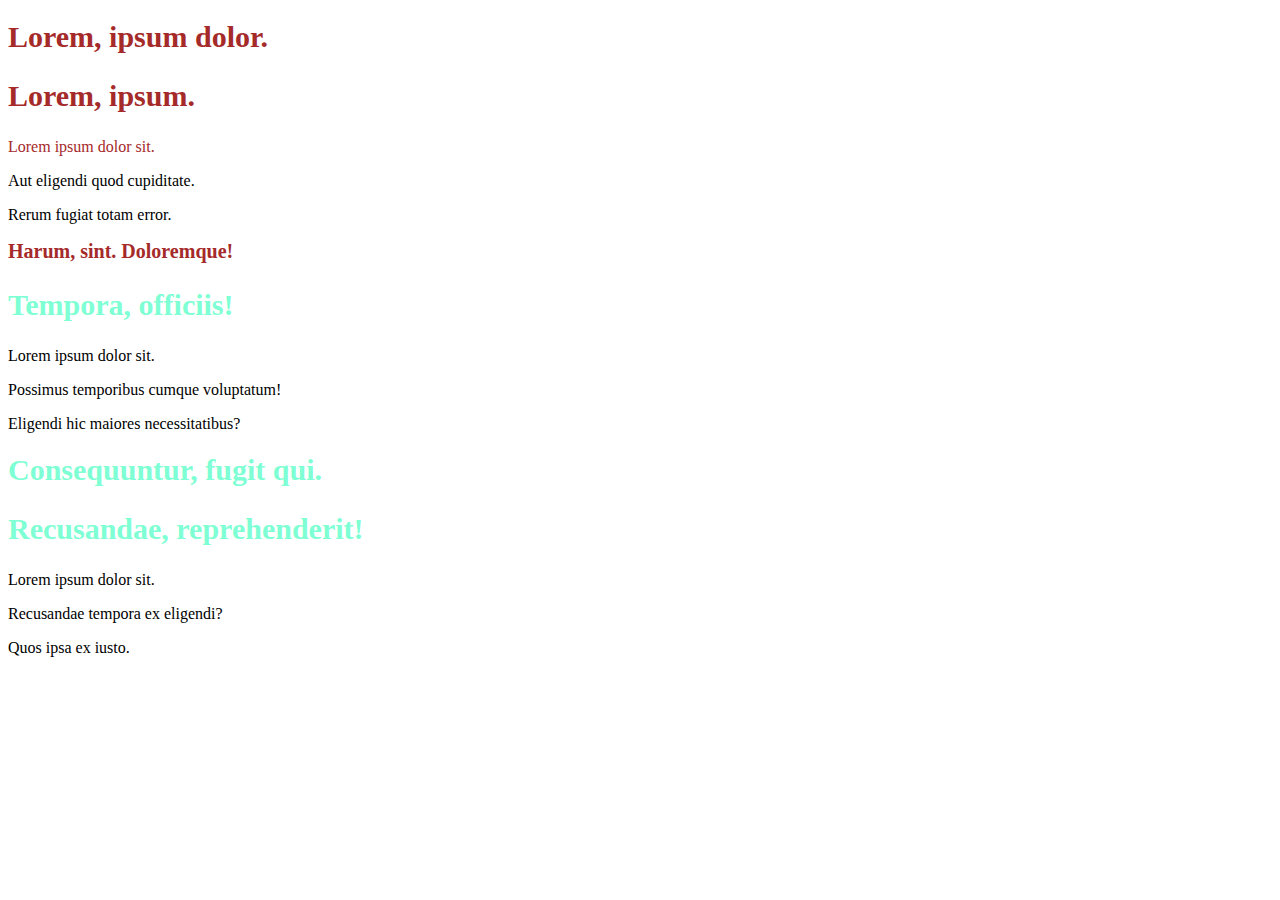
<file: CSS/index.html>
<!DOCTYPE html>
<html lang="tr">
<head>
    <meta charset="UTF-8">
    <meta name="viewport" content="width=device-width, initial-scale=1.0">
    <title>CSS</title>

    <link rel="stylesheet" href="kodluyoruz.css">

    <style>
    
    </style>
</head>
<body>
 <article id="first-artcile"></article>


   <article>
    <h1 class="text-red">Lorem, ipsum dolor.</h1>
    <h2 class="text-red">Lorem, ipsum.</h2>
    <p class="text-red">Lorem ipsum dolor sit.</p>
    <p>Aut eligendi quod cupiditate.</p>
    <p>Rerum fugiat totam error.</p>
   </article>
   <article>
    <h1 class="fs-30 text-red">Harum, sint. Doloremque!</h1>
    <h2>Tempora, officiis!</h2>
    <p>Lorem ipsum dolor sit.</p>
    <p>Possimus temporibus cumque voluptatum!</p>
    <p>Eligendi hic maiores necessitatibus?</p>
   </article>
   <article>
    <h1>Consequuntur, fugit qui.</h1>
    <h2>Recusandae, reprehenderit!</h2>
    <p>Lorem ipsum dolor sit.</p>
    <p>Recusandae tempora ex eligendi?</p>
    <p>Quos ipsa ex iusto.</p>
   </article>
</body>
</html>
</file>
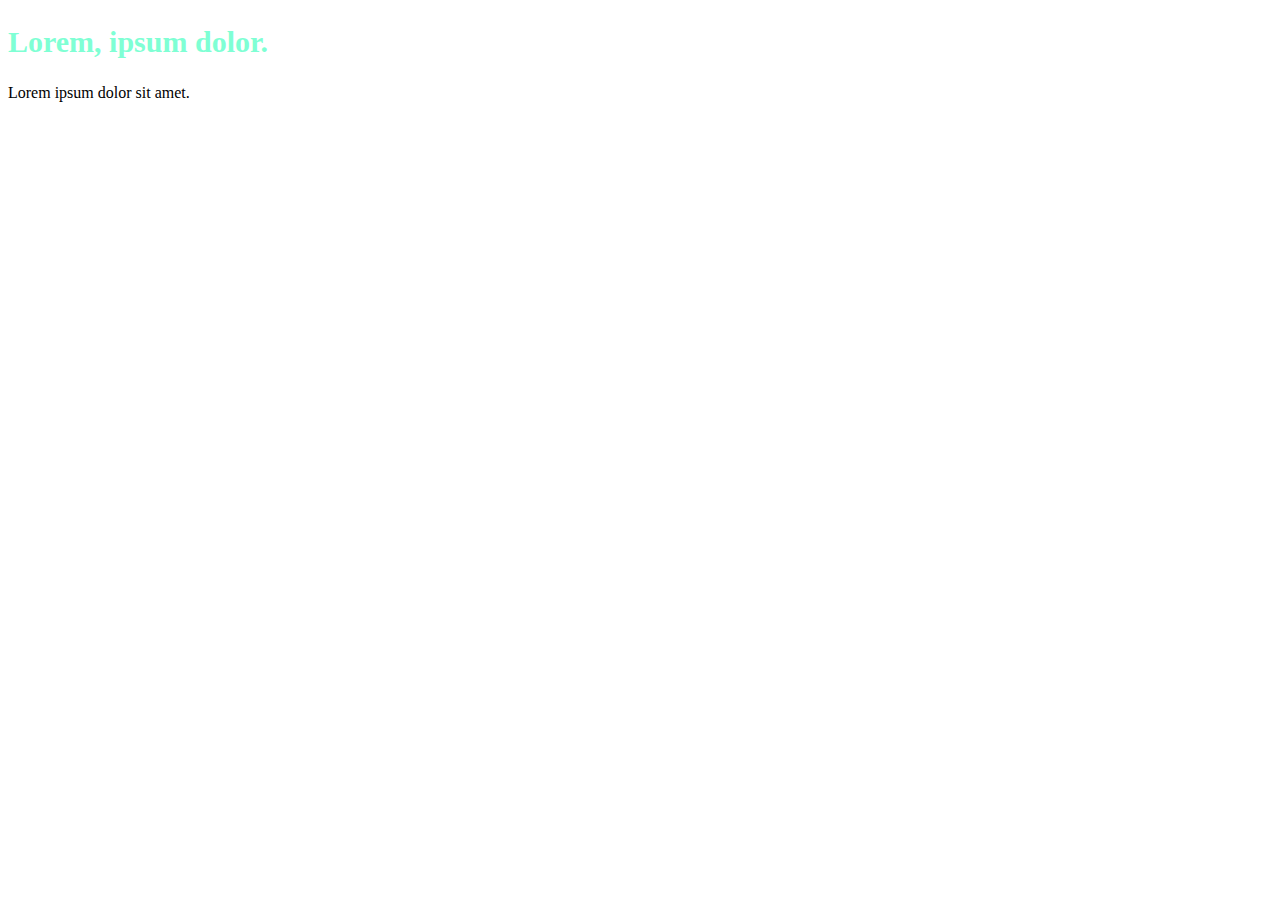
<file: CSS/about-us.html>
<!DOCTYPE html>
<html lang="en">
<head>
    <meta charset="UTF-8">
    <meta name="viewport" content="width=device-width, initial-scale=1.0">
    <title>Document</title>
    <link rel="stylesheet" href="kodluyoruz.css">
</head>
<body>
    <h2>Lorem, ipsum dolor.</h2>
    <p>Lorem ipsum dolor sit amet.</p>
</body>
</html>
</file>
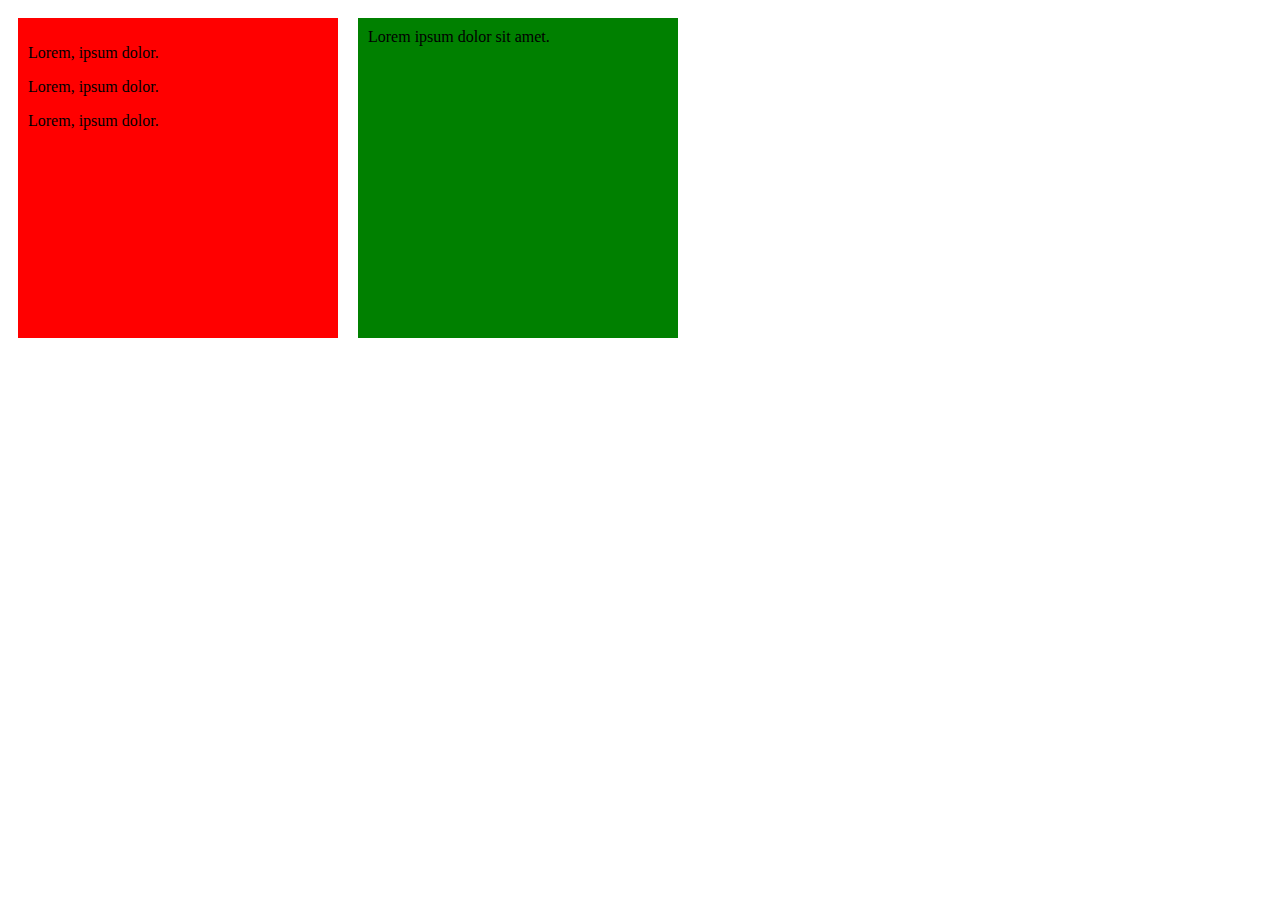
<file: CSS/kutu.html>
<!DOCTYPE html>
<html lang="en">
<head>
    <meta charset="UTF-8">
    <meta name="viewport" content="width=device-width, initial-scale=1.0">
    <title>Document</title>
    <link rel="stylesheet" href="kutu.css">
</head>
<body>

   <div class="box bg-red">
    <p>Lorem, ipsum dolor.</p>
    <p>Lorem, ipsum dolor.</p>
    <p>Lorem, ipsum dolor.</p>
   </div>

   <div class="box bg-green">Lorem ipsum dolor sit amet.</div>

   <div class="clear"></div>

   
   
  
   
</body>
</html>
</file>
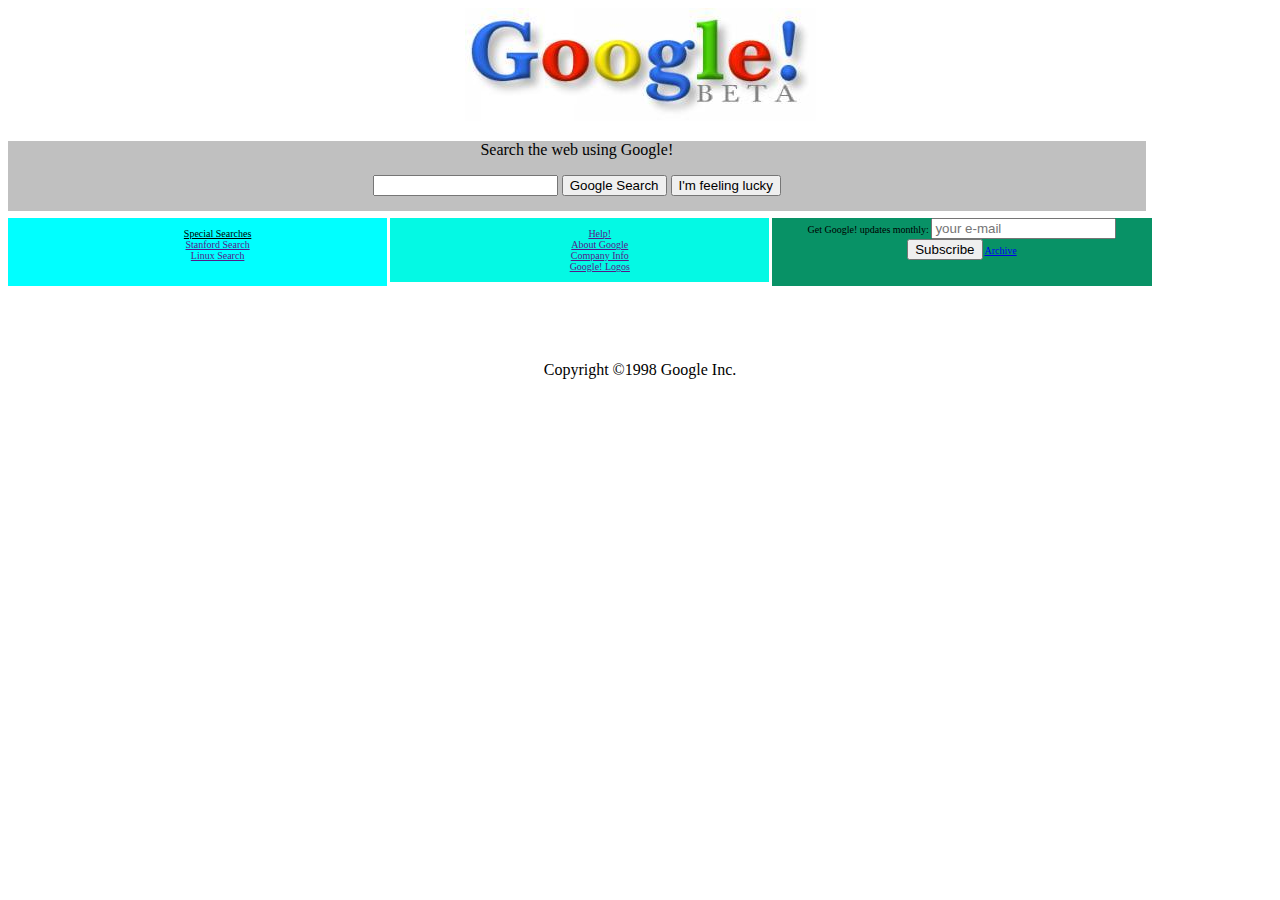
<file: CSS/odev1/google/google.html>
<!DOCTYPE html>
<html lang="tr">
<head>
    <meta charset="UTF-8">
    <meta name="viewport" content="width=device-width, initial-scale=1.0">
    <title>Document</title>
    <link rel="stylesheet" href="google.css">
</head>
<body>

<div class="resim"><img src="/CSS/image/google.jpg" alt="Google"></div>

    



    <div 
    class="box"> <p>Search the web using Google!</p>
        <input type="text" class="text">
        
            <button>Google Search</button>
            <button>I'm feeling lucky</button>
        </div>
    
        <div class="box1">

            <ul style="list-style-type: none;">
            <li><a href="" style="color: black">Special Searches</a></li>


       <li><a href="">Stanford Search</a></li> 
<li> <a href="">Linux Search</a></li></div>


    <div class="box2">  </ul>
        
        <ul style="list-style-type: none;">
            <li><a href="">Help!</a></li> 
 
        <li><a href="">About Google</a></li> 
 <li> <a href="">Company Info</a></li>
        
 <li><a href="">Google! Logos</a></li>
         </ul></div>


  

<div class="box3">
    Get Google! updates monthly:
    <input type="text" placeholder="your e-mail">
    <button>Subscribe</button>
    <a href="#" target="_blank" rel="noopener noreferrer">Archive</a>
</div>

    

</div>
</section>
    

<div class="copyright" style="margin-top: 150px;">Copyright ©1998 Google Inc.</div>




    
</body>
</html>
</file>
<file: CSS/kodluyoruz.css>
/*clas>> text-red
id > #id bilgisi*/

#first-article{
    font-size: 40px;
}

h1,h2,h3{
    font-size: 30px;
    color: aquamarine;
}
.text-red{color: brown;
}
.fs-14{
font-size: 14px;
}
.fs-30{
    font-size: 20px;
}
.fs-30{
    font-size: 30x;
}
</file>
<file: CSS/kutu.css>
.body{
    margin: 0;
    padding: 0;

}
.celarfix{
    clear: both;
}
.leftbar{
   widows: 200px; 
}
.box{
    
    width: 300px;
    height: 300px;
    padding: 10px; 
    margin: 10px;
    margin-right: 10px;
    margin-left: 10px;
    float: left; /* yan yana*/
}
.bg-red{
    background-color: red;
}
.bg-green{
    background-color: green;
}
</file>
<file: CSS/odev1/google/google.css>
.resim {
    text-align: center; /* Resmi yatayda ortalar */
}
.box{
    background-color: silver;
    float: center;
    text-align: center;
    margin-top: 7px;
    width: 90%;
    height: 70px;
    list-style: none;
    
    

    
}
.box1{
    width: 30%;
    height: 68px;
    background-color: cyan;
    margin-top: 7px;
    font-size: 10px;;
    float:  left;
    text-align: center;
    list-style: none;
    margin-right: 3px;
}
.box2{

    width: 30%;
    height: 120;
    background-color: rgb(4, 249, 228);
    margin-top: 7px;
    float: left;
    font-size: 10px;
    text-align: center;
    list-style: none;
    margin-right: 3px;
    
}
.box3{
    width: 30%;
    height: 68px;
    background-color: rgb(8, 146, 102);
    margin-top: 7px;
    float: left;
    font-size: 10px;
    text-align: center;

}
.copyright{
    text-align: center;
   
}
</file>
